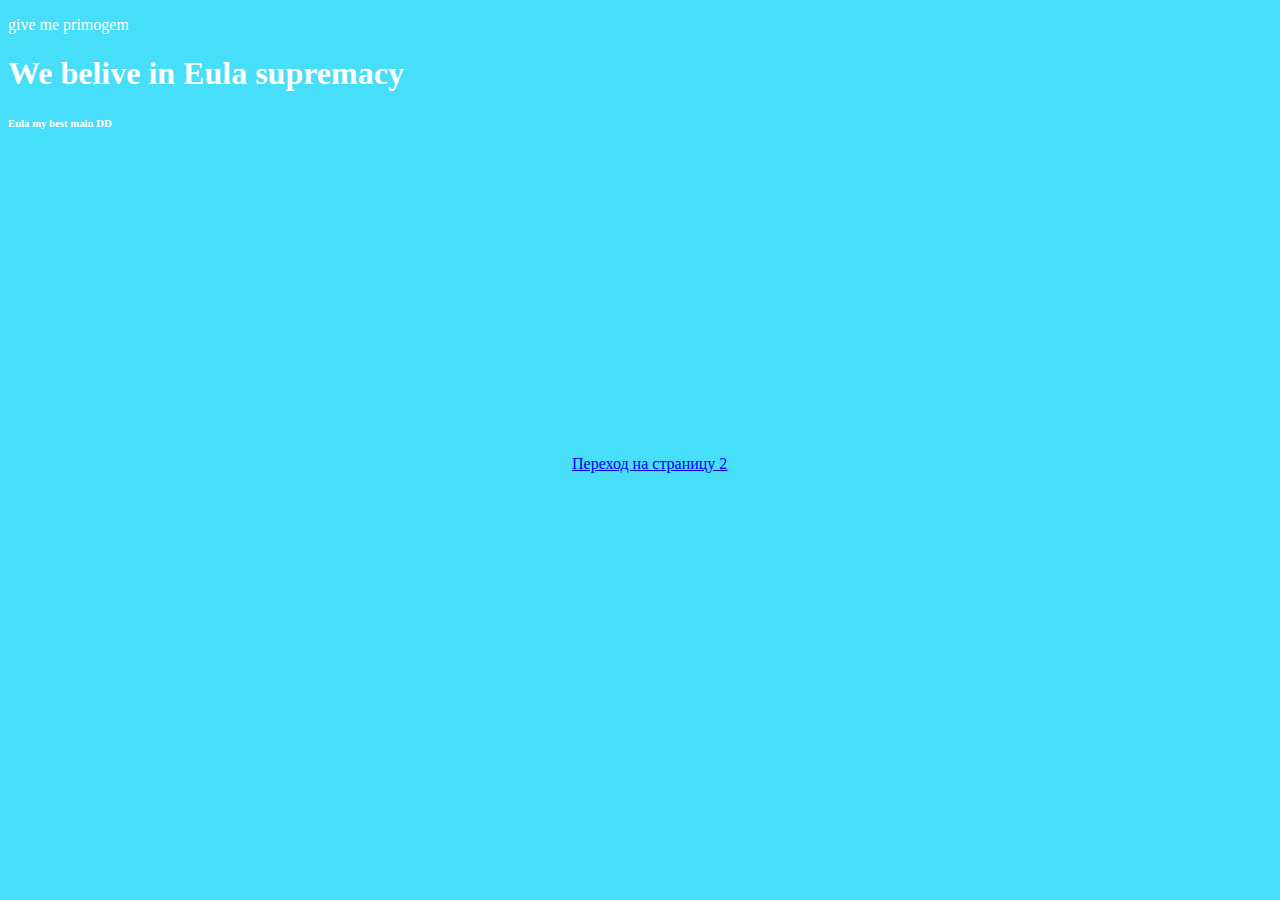
<file: index.html>
<!DOCTYPE html>
<html lang="en">
<head>
    <meta charset="UTF-8">
    <meta http-equiv="X-UA-Compatible" content="IE=edge">
    <meta name="viewport" content="width=device-width, initial-scale=1.0">
    <title>Document</title>
<link rel="stylesheet" href="style.css">

</head>
<body><p>give me primogem</p>
    <h1>    We belive in Eula supremacy    </h1>
    <h6>Eula my best main DD</h6>
    <iframe width="560" height="315" src="https://www.youtube.com/embed/deByypNHedI" title="YouTube video player" frameborder="0" allow="accelerometer; autoplay; clipboard-write; encrypted-media; gyroscope; picture-in-picture" allowfullscreen></iframe>

<a href="page1.html">Переход на страницу 2</a>

</body>
</html>
</file>
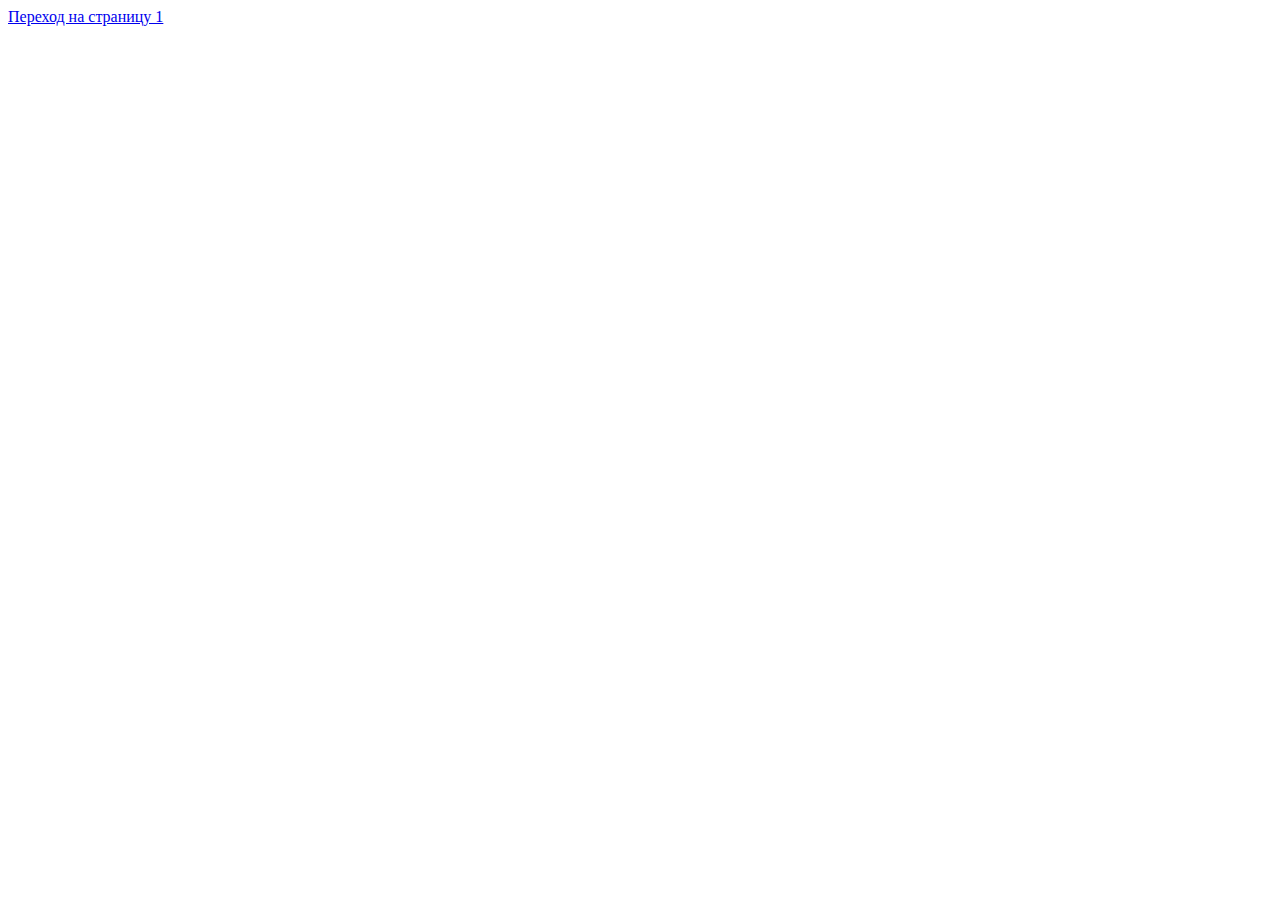
<file: page1.html>
<!DOCTYPE html>
<html lang="en">
<head>
    <meta charset="UTF-8">
    <meta http-equiv="X-UA-Compatible" content="IE=edge">
    <meta name="viewport" content="width=device-width, initial-scale=1.0">
    <title>Document</title>
</head>
<body> 
    <a href="index.html">Переход на страницу 1</a>


 <script src="main.js"></script>   
</body>
</html>
</file>
<file: style.css>
body{
    background-color: rgba(61, 220, 248, 0.952);
    color: rgb(255, 255, 255);
background-image: url(https://cdn.igromania.ru/mnt/articles/3/6/a/b/3/5/31695/preview/f0bc2f353e655646_1920xH.jpg);
    background-repeat: no-repeat;
    
}
</file>
